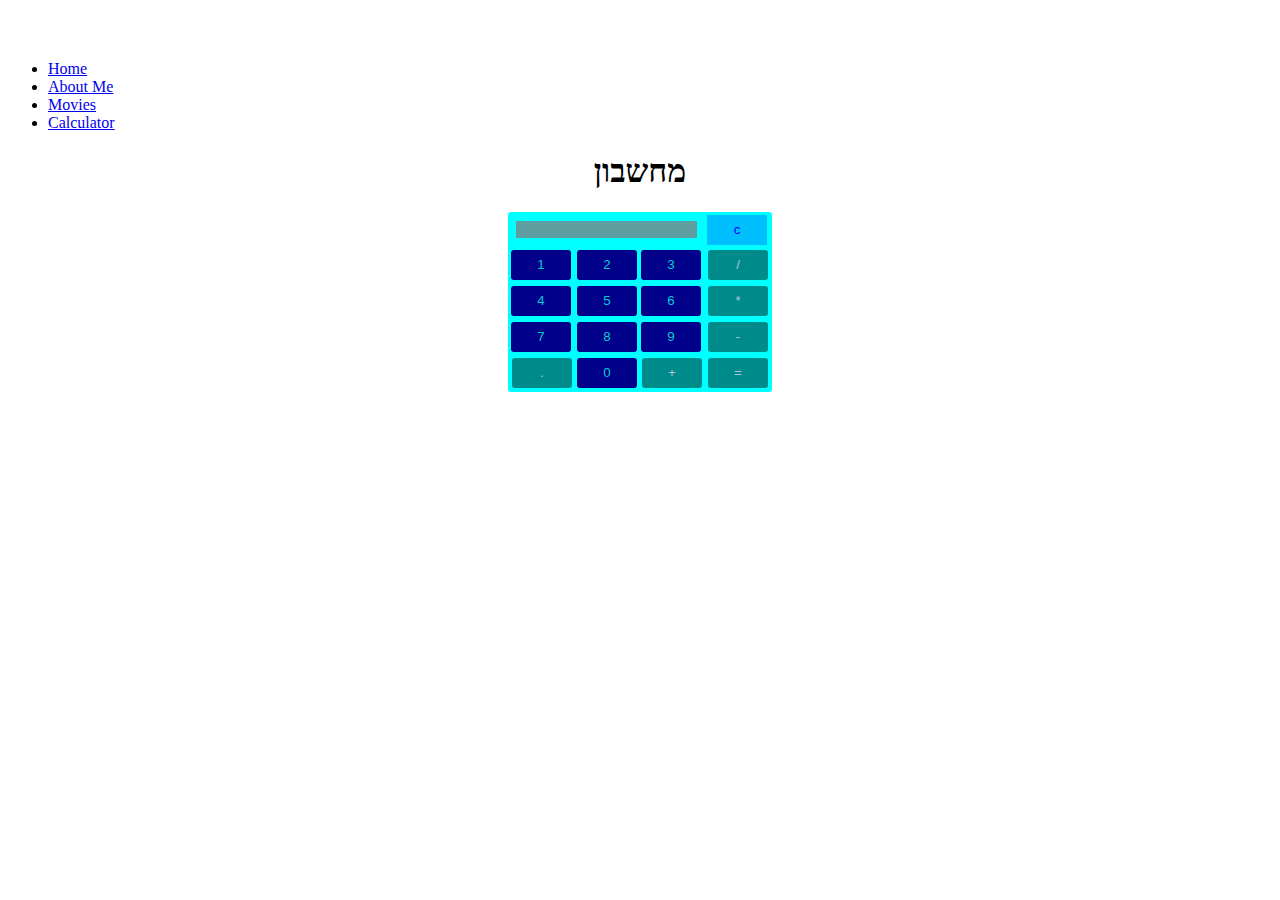
<file: calc.html>
<!DOCTYPE html>
<html lang="en">
<head>
    <meta charset="UTF-8">
    <meta http-equiv="X-UA-Compatible" content="IE=edge">
    <meta name="viewport" content="width=device-width, initial-scale=1.0">
    <title>Document</title>
    <link href="https://cdn.jsdelivr.net/npm/bootstrap@5.2.0-beta1/dist/css/bootstrap.min.css" rel="stylesheet" integrity="sha384-0evHe/X+R7YkIZDRvuzKMRqM+OrBnVFBL6DOitfPri4tjfHxaWutUpFmBp4vmVor" crossorigin="anonymous">
	
	<script src="https://cdn.jsdelivr.net/npm/bootstrap@5.2.0-beta1/dist/js/bootstrap.bundle.min.js" integrity="sha384-pprn3073KE6tl6bjs2QrFaJGz5/SUsLqktiwsUTF55Jfv3qYSDhgCecCxMW52nD2" crossorigin="anonymous"></script>

    <script src="script.js"></script>
    <link rel="stylesheet" href="CALC-style.css">
</head>
<body>
    <header class="p-3 text-bg-dark sticky-top">
		<div class="container">
		  <div class="d-flex flex-wrap align-items-center justify-content-center justify-content-lg-start">
			<a href="/" class="d-flex align-items-center mb-2 mb-lg-0 text-white text-decoration-none">
			  <svg class="bi me-2" width="40" height="32" role="img" aria-label="Bootstrap"><use xlink:href="#bootstrap"></use></svg>
			</a>
			<ul class="nav col-12 col-lg-auto me-lg-auto mb-2 justify-content-center mb-md-0">
			  <li><a href="index.html" class="nav-link px-2 text-secondary">Home</a></li>
			  <li><a href="about-me.html" class="nav-link px-2 text-white">About Me</a></li>
			  <li><a href="index.html#movies" class="nav-link px-2 text-white">Movies</a></li>
			  <li><a href="calc.html" class="nav-link px-2 text-white">Calculator</a></li>
			</ul>
		  </div>
		</div>
	  </header>

      <center>
        <h1>מחשבון</h1>
        <table class="cl">
            <tr>
                <td colspan="3"><input id="screen"></td>
                <td><button class="c" onclick="clr()">c</button></td>
            </tr>

            <tr>
                <td><button onclick="add(1)" class="num">1</button></td>
                <td><button onclick="add(2)" class="num">2</button></td>
                <td><button onclick="add(3)" class="num">3</button></td>
                <td><button onclick="add('/')" class="m">/</button></td>
            </tr>
            <tr>
                <td><button onclick="add(4)" class="num">4</button></td>
                <td><button onclick="add(5)" class="num">5</button></td>
                <td><button onclick="add(6)" class="num">6</button></td>
                <td><button onclick="add('*')" class="m">*</button></td>
            </tr>
            <tr>
                <td><button onclick="add(7)" class="num">7</button></td>
                <td><button onclick="add(8)" class="num">8</button></td>
                <td><button onclick="add(9)" class="num">9</button></td>
                <td><button onclick="add('-')" class="m">-</button></td>
            </tr>
            <tr>
                <td><button onclick="add('.')" class="m">.</button></td>
                <td><button onclick="add(0)" class="num">0</button></td>
                <td><button onclick="add('+')" class="m">+</button></td>
                <td><button onclick="solve()" class="m">=</button></td>
            </tr>
        </table>
    </center>


</body>
</html>
</file>
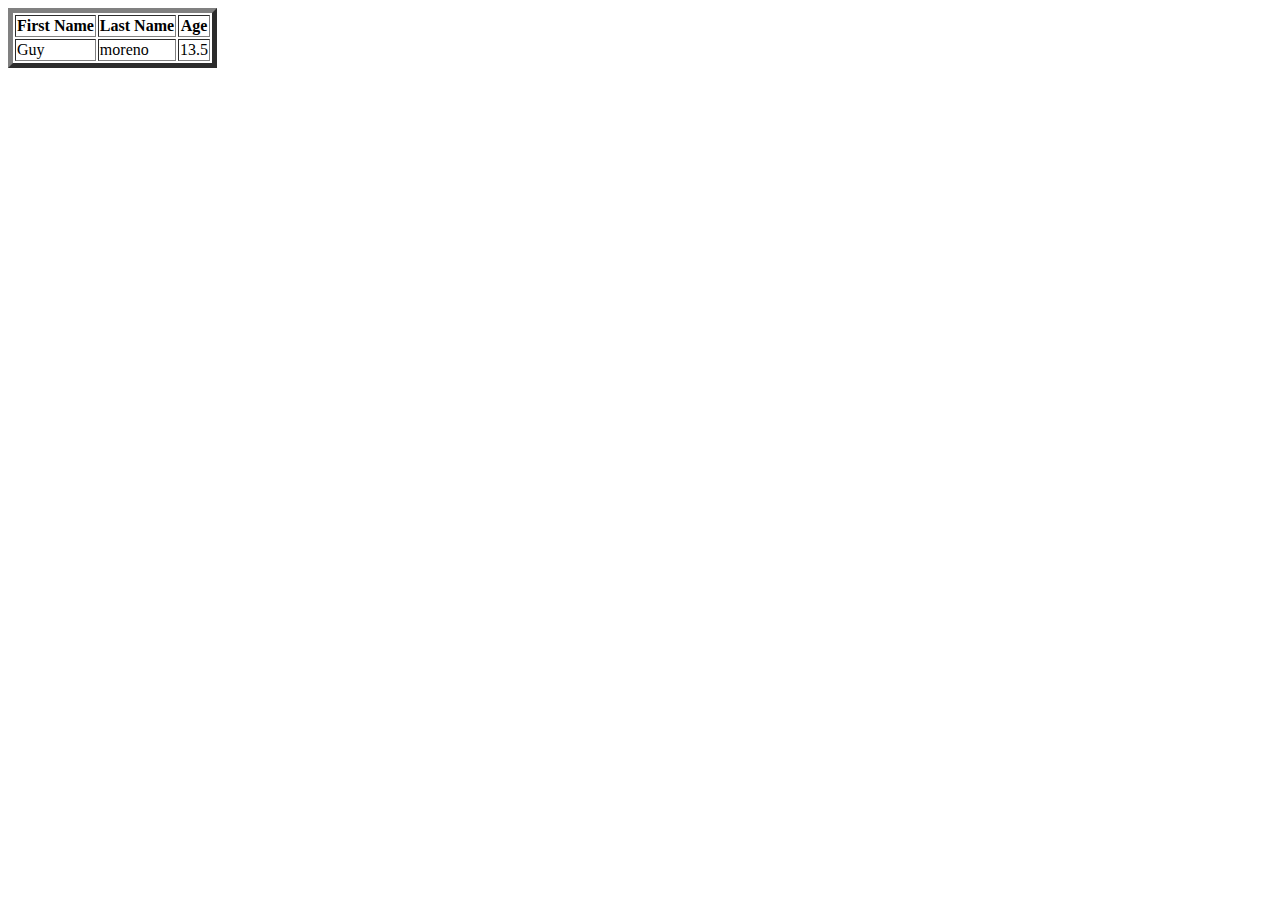
<file: GIGA-NIGGA.html>
<!DOCTYPE html>
<html lang="en">
<head>
    <meta charset="UTF-8">
    <meta http-equiv="X-UA-Compatible" content="IE=edge">
    <meta name="viewport" content="width=device-width, initial-scale=1.0">
    <title>Document</title>
</head>
<body>
    <table border="5">

        <tr>
            <th>First Name</th> <th>Last Name</th> <th>Age</th>
        </tr>
    
        <tr>
            <td>Guy</td>  <td>moreno</td>  <td>13.5</td>
        </tr>
    
    </table>
</body>
</html>
</file>
<file: CALC-style.css>
/* כל הטבלה*/

.cl{
    background-color: aqua;
    border-radius: 3px;
}

/* כפתור של מספרים */

.num{
    width:60px;
    height:30px;
    background-color: darkblue;
    color: darkturquoise;
    border-radius: 3px;
    border: none;
}

/* כפתור של פעולות */

.m{
    width:60px;
    height: 30px;
    color: lightsteelblue;
    background-color: darkcyan;
    border-radius: 3px;
    border: none;
    margin: 1px;
}

/* כפתור של מחיקה */

.c{
    width:60px;
    height:30px;
    background-color: deepskyblue;
    color: blue;
    border: none;
}

/*מסך קלט מספרים*/

#screen{
    margin:5px;
    color: rgb(18, 224, 207);
    background-color: cadetblue;
    border: none;
}
</file>
